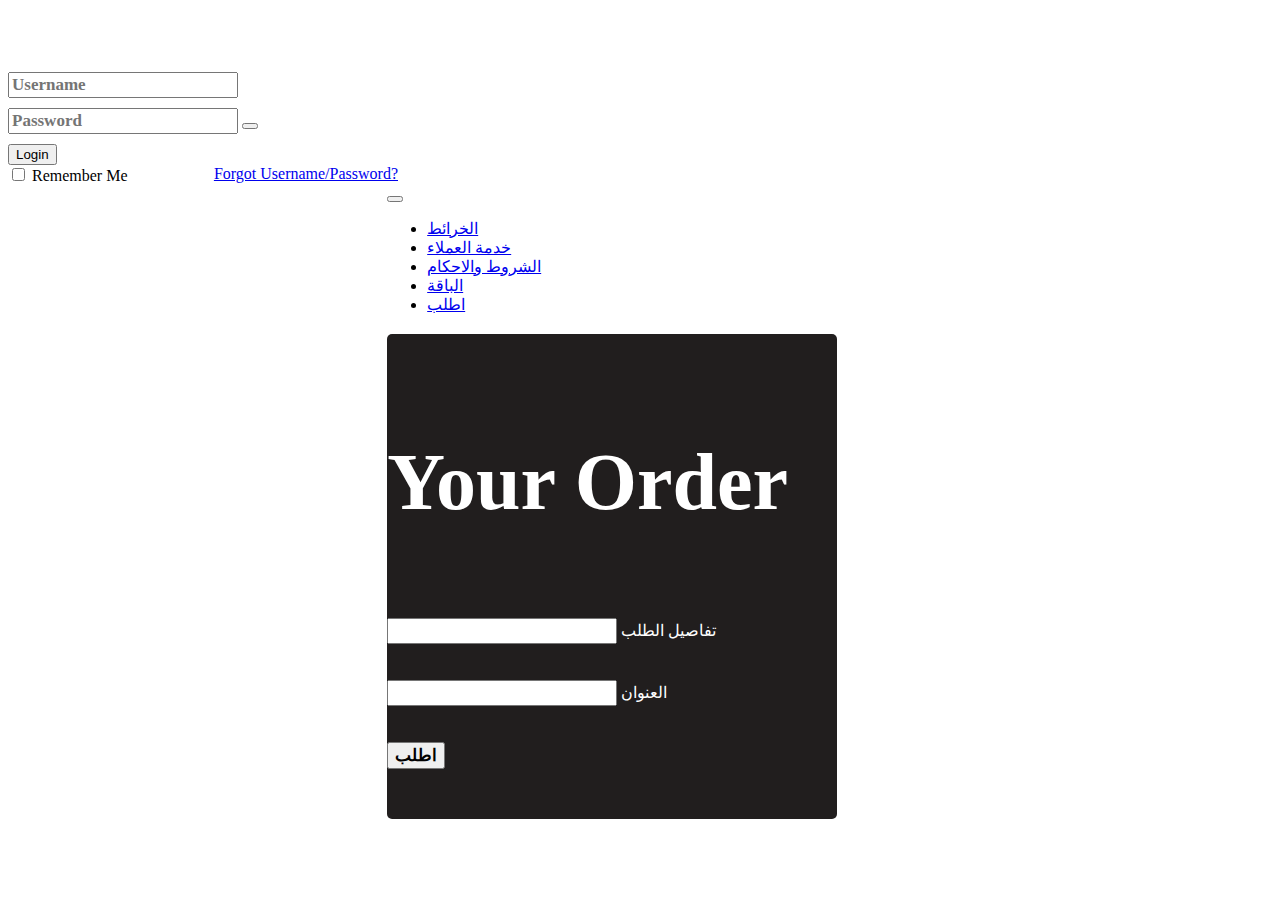
<file: index.html>
<!doctype html>

<html lang="en">

<head>
    <meta charset="utf-8">

    <title>resturant</title>
    <link rel="stylesheet" href="https://use.fontawesome.com/releases/v5.0.10/css/all.css" integrity="sha384-+d0P83n9kaQMCwj8F4RJB66tzIwOKmrdb46+porD/OvrJ+37WqIM7UoBtwHO6Nlg"
        crossorigin="anonymous">
    <link href="https://fonts.googleapis.com/css?family=Montserrat" rel="stylesheet">

    <link rel="stylesheet" type="text/css" href="style/style.css">
    <!-- <link rel="stylesheet" href="https://maxcdn.bootstrapcdn.com/bootstrap/4.0.0/css/bootstrap.min.css" integrity="sha384-Gn5384xqQ1aoWXA+058RXPxPg6fy4IWvTNh0E263XmFcJlSAwiGgFAW/dAiS6JXm" -->
    <!-- crossorigin="anonymous"> -->
    <link rel="stylesheet" href="https://stackpath.bootstrapcdn.com/bootstrap/4.1.3/css/bootstrap.min.css" integrity="sha384-MCw98/SFnGE8fJT3GXwEOngsV7Zt27NXFoaoApmYm81iuXoPkFOJwJ8ERdknLPMO"
        crossorigin="anonymous">

    <script src="https://code.jquery.com/jquery-3.2.1.slim.min.js" integrity="sha384-KJ3o2DKtIkvYIK3UENzmM7KCkRr/rE9/Qpg6aAZGJwFDMVNA/GpGFF93hXpG5KkN"
        crossorigin="anonymous"></script>
    <script src="https://cdnjs.cloudflare.com/ajax/libs/popper.js/1.12.9/umd/popper.min.js" integrity="sha384-ApNbgh9B+Y1QKtv3Rn7W3mgPxhU9K/ScQsAP7hUibX39j7fakFPskvXusvfa0b4Q"
        crossorigin="anonymous"></script>
    <script src="https://maxcdn.bootstrapcdn.com/bootstrap/4.0.0/js/bootstrap.min.js" integrity="sha384-JZR6Spejh4U02d8jOt6vLEHfe/JQGiRRSQQxSfFWpi1MquVdAyjUar5+76PVCmYl"
        crossorigin="anonymous"></script>



    <link rel="shortcut icon" type="image/png" href="image/logo.jpg" sizes="16x16" />


</head>

<body>
    <!-- log in form-->
    <div class="container login-form">
        <h2 class="login-title">- Please Login -</h2>
        <div class="panel panel-default">
            <div class="panel-body">
                <form>
                    <div class="input-group login-userinput">
                        <span class="input-group-addon"><span class="glyphicon glyphicon-user"></span></span>
                        <input id="txtUser" type="text" class="form-control" name="username" placeholder="Username">
                    </div>
                    <div class="input-group">
                        <span class="input-group-addon"><span class="glyphicon glyphicon-lock"></span></span>
                        <input id="txtPassword" type="password" class="form-control" name="password" placeholder="Password">
                        <span id="showPassword" class="input-group-btn">
                            <button class="btn btn-default reveal" type="button"><i class="glyphicon glyphicon-eye-open"></i></button>
                        </span>
                    </div>
                    <button class="btn btn-dark btn-block login-button" type="submit"><i class="fa fa-sign-in"></i>
                        Login</button>
                    <div class="checkbox login-options">
                        <label><input type="checkbox" /> Remember Me</label>
                        <a href="#" class="login-forgot">Forgot Username/Password?</a>
                    </div>
                </form>
            </div>
        </div>
    </div>

    <!-- home page body -->

    <div class="home-page-body text-center">
        <nav class="navbar navbar-expand-lg navbar-light justify-content-center">
            <div class="button-nav"><button class="navbar-toggler" type="button" data-toggle="collapse" data-target="#navbarSupportedContent"
                    aria-controls="navbarSupportedContent" aria-expanded="false" aria-label="Toggle navigation">
                    <span class="navbar-toggler-icon"></span>
                </button>
            </div>

            <div class="collapse navbar-collapse" id="navbarSupportedContent">
                <ul class="navbar-nav sec-nav mr-auto">
                    <li class="nav-item"> <a class="nav-link" href="#">الخرائط</a> </li>
                    <li class="nav-item"> <a class="nav-link" href="#">خدمة العملاء</a> </li>

                    <li class="nav-item"> <a class="nav-link" href="#">الشروط والاحكام</a> </li>

                    <li class="nav-item"> <a class="nav-link" href="#">الباقة</a> </li>

                    <li class="nav-item active"> <a class="nav-link active" href="#">اطلب</a> </li>


                </ul>
            </div>
        </nav>

        <div class="order-cart">
            <div id="wrapper">
                <div id="inputs">
                    <div>
                        <form name="input" action="#" method="post" class="order">
                            <h1>Your Order</h1>
                            <br /><br />
                            <input type="text" name="order-detiles" placeholder="">  تفاصيل الطلب 
                            <br /><br /><br />
                            <input type="email" name="email" placeholder="">  العنوان 
                            <br /><br /><br />
                            <input type="submit" value="اطلب" href="#">
                        </form>
                    </div>
                </div>
            </div>
        </div>


        <script src="javascript/javascript.js"></script>
</body>

</html>
</file>
<file: style/style.css>
@import url(https://fonts.googleapis.com/css?family=Exo:400,500,500italic,400italic,600,600italic,700,700italic,800,800italic,300,300italic);
@import 'https://fonts.googleapis.com/css?family=Montserrat|Open+Sans';

body {
	/*The below background is just to add some color, you can set this to anything*/
  background: url(http://www.magic4walls.com/wp-content/uploads/2014/01/texture-blue-fonchik-simple-dark-colors-glow-background.jpg) no-repeat;
}

.login-form{width:390px;}
.login-title{font-family: 'Exo', sans-serif;text-align:center;color: white;}
.login-userinput{margin-bottom: 10px;}
.login-button{margin-top:10px;}
.login-options{margin-bottom:0px;}
.login-forgot{float: right;}
.login-button:active .home-page-body {
  display: none;
}
.home-page-body {
  padding-left: 30%;
  /* display: none; */
}

h1{
  font-family:Cabin Sketch;
  font-size:80px;
}
.order{
  background-color:#211e1e;
  color:white;
  border-radius:5px;
  height:auto;
  width:450px;
  padding-bottom: 50px;
  padding-top: 50px;
}
#wrapper{
  margin-top:-50px;
 float:center;
}
.order-cart {
  margin-top: 70px;
}
input{
  font-family:Waiting for the Sunrise;
  font-size:17px;
  font-weight:bold;
}
</file>
